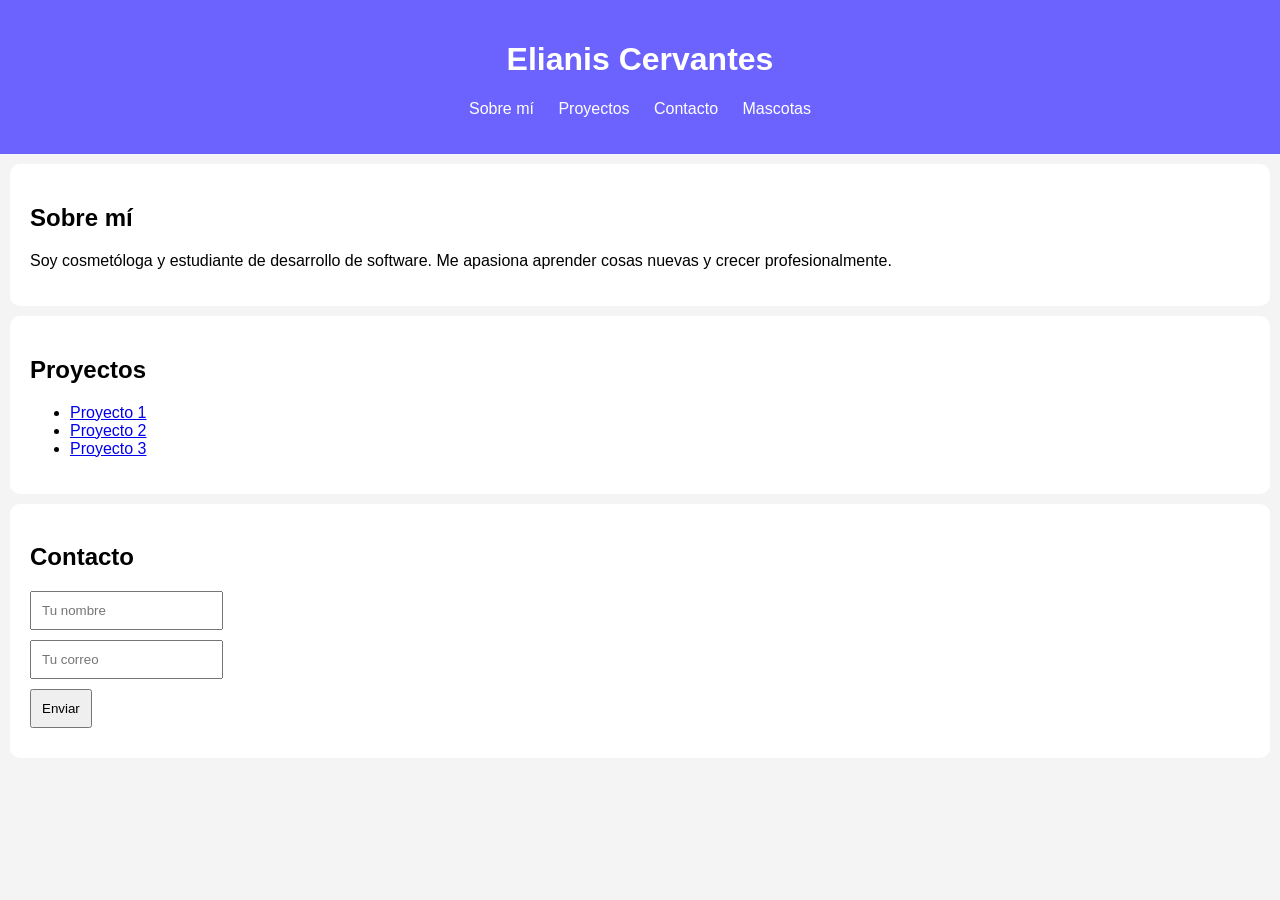
<file: mi_portafolio/index.html>
<!DOCTYPE html>
<html lang="en">
<head>
    <meta charset="UTF-8">
    <meta name="viewport" content="width=device-width, initial-scale=1.0">
    <title>Mi Portafolio</title>
    <link rel="stylesheet" href="styles.css">
</head>
<body>

<header>
    <h1>Elianis Cervantes</h1>
    <nav>
        <ul>
            <li><a href="#sobre-mi">Sobre mí</a></li>
            <li><a href="#proyectos">Proyectos</a></li>
            <li><a href="#contacto">Contacto</a></li>
            <li><a href="mascotas.html">Mascotas</a></li>
        </ul>
    </nav>
</header>

<section id="sobre-mi">
    <h2>Sobre mí</h2>
    <p>Soy cosmetóloga y estudiante de desarrollo de software. Me apasiona aprender cosas nuevas y crecer profesionalmente.</p>
</section>

<section id="proyectos">
    <h2>Proyectos</h2>
    <ul>
        <li><a href="#">Proyecto 1</a></li>
        <li><a href="#">Proyecto 2</a></li>
        <li><a href="#">Proyecto 3</a></li>
    </ul>
</section>

<section id="contacto">
    <h2>Contacto</h2>
    <form>
        <input type="text" placeholder="Tu nombre" required>
        <input type="email" placeholder="Tu correo" required>
        <button type="submit">Enviar</button>
    </form>
</section>

</body>
</html>
</file>
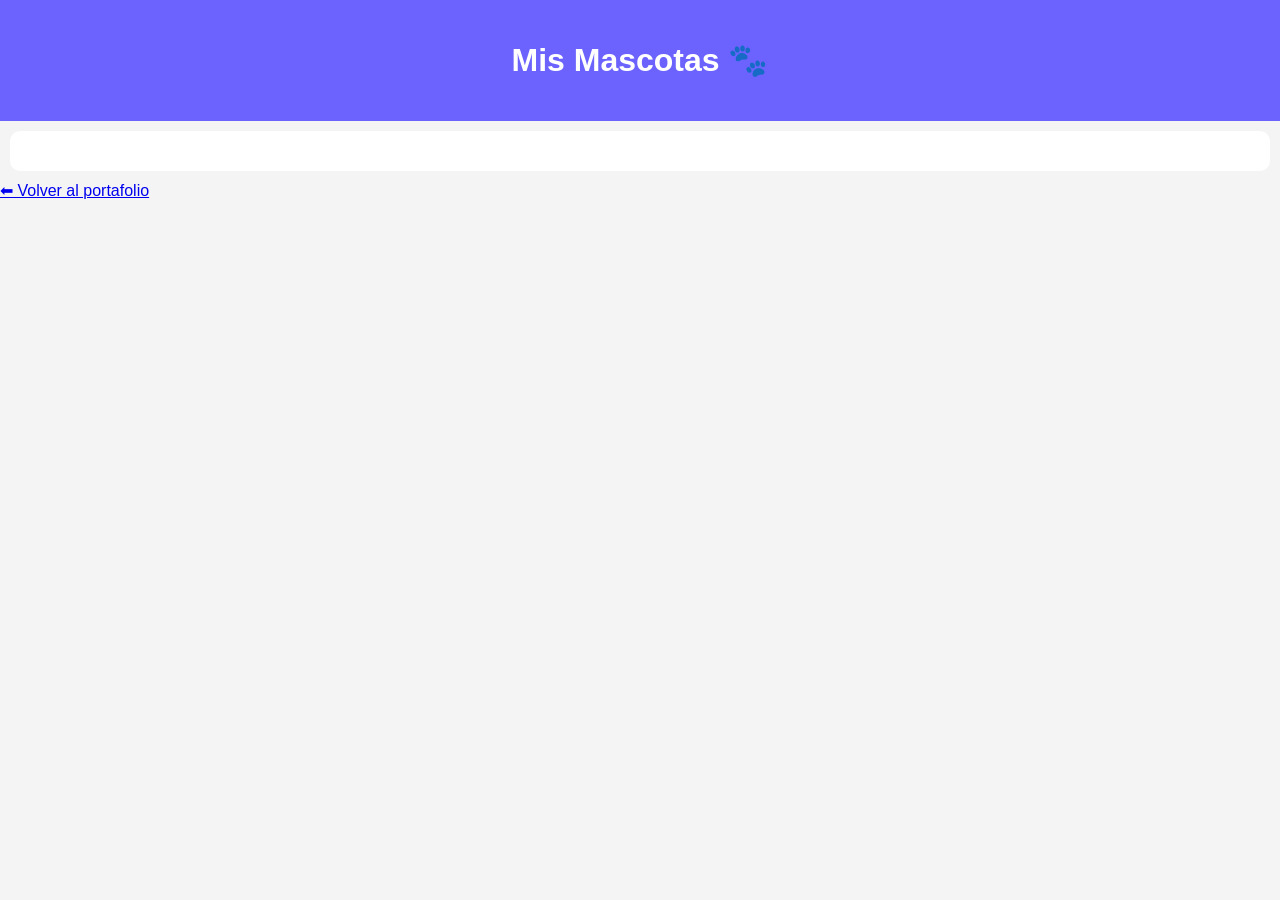
<file: mi_portafolio/mascotas.html>
<!DOCTYPE html>
<html lang="es">
<head>
    <meta charset="UTF-8">
    <meta name="viewport" content="width=device-width, initial-scale=1.0">
    <title>Mis Mascotas</title>
    <link rel="stylesheet" href="styles.css">
</head>
<body>

<header>
    <h1>Mis Mascotas 🐾</h1>
</header>

<section class="galeria">
    


    
</section>

<a href="index.html">⬅ Volver al portafolio</a>

</body>
</html>
</file>
<file: mi_portafolio/styles.css>
body {
    font-family: Arial, sans-serif;
    margin: 0;
    background-color: #f4f4f4;
}


header {
    background-color: #6c63ff;
    color: white;
    padding: 20px;
    text-align: center;
}


nav ul {
    list-style: none;
    padding: 0;
}

nav ul li {
    display: inline;
    margin: 0 10px;
}

nav a {
    color: white;
    text-decoration: none;
}


nav a:hover {
    color: #ffcc00;
}


section {
    padding: 20px;
    margin: 10px;
    background-color: white;
    border-radius: 10px;
}


form input, form button {
    display: block;
    margin: 10px 0;
    padding: 10px;
}

/* Galería */
.galeria {
    display: flex;
    justify-content: space-around;
    flex-wrap: wrap;
}

.galeria article {
    text-align: center;
    margin: 10px;
}


img {
    border-radius: 10px;
    box-shadow: 0 4px 8px rgba(0,0,0,0.2);
}
</file>
